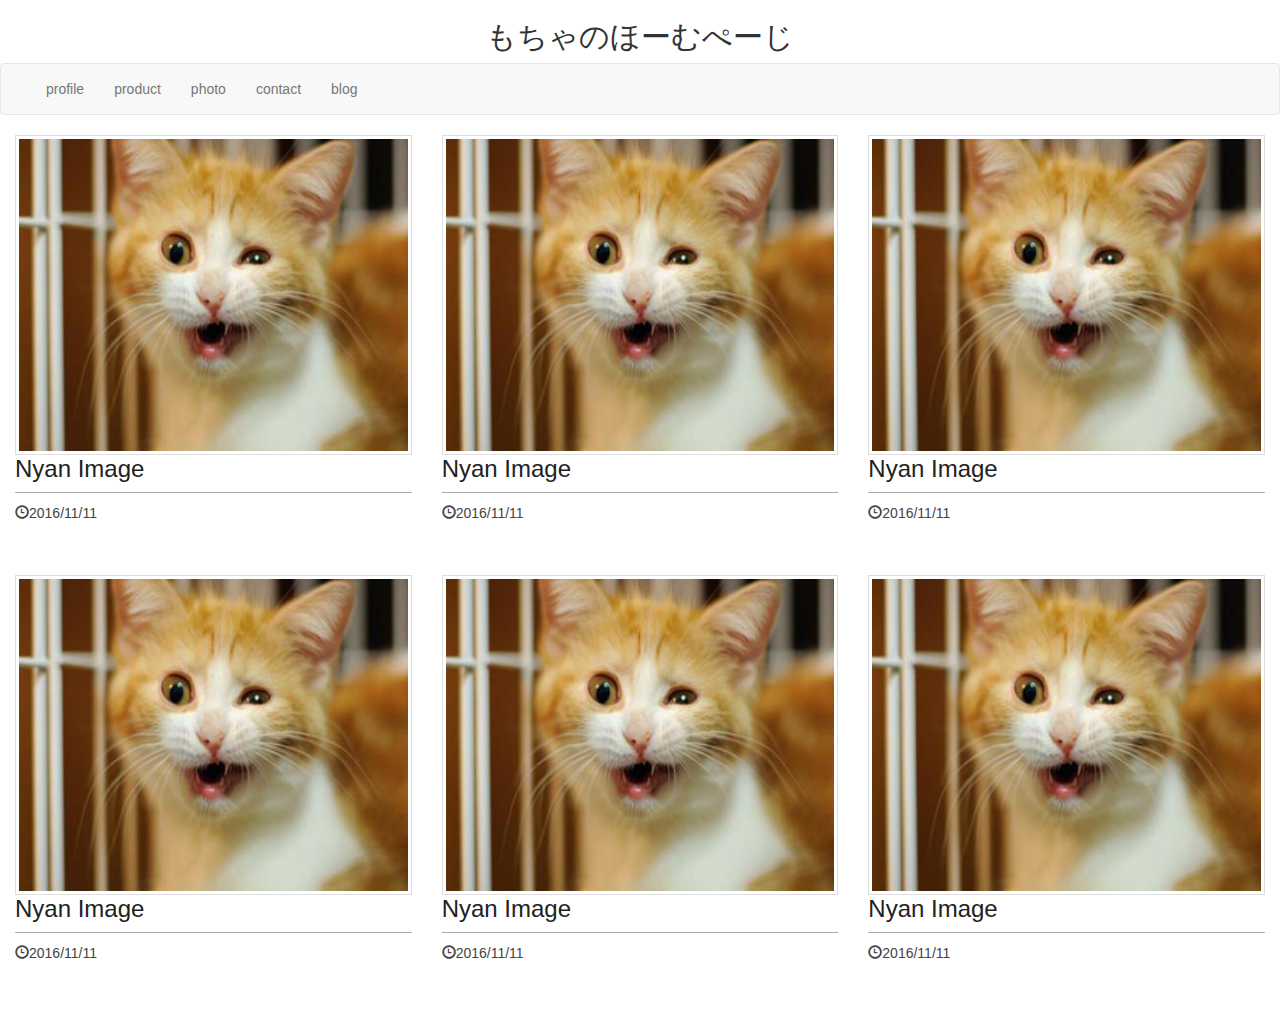
<file: index.html>
<!DOCTYPE html>
<html lang="ja">
<head>
  <meta charset="utf-8">
  <meta http-equiv="X-UA-Compatible" content="IE=edge">
  <meta name="viewport" content="width=device-width, initial-scale=1">
  <title>motya.net</title>
  <link rel="stylesheet" href="libs/bootstrap/css/bootstrap.css">
  <link rel="stylesheet" href="css/style.css">
    <!-- HTML5 shim and Respond.js for IE8 support of HTML5 elements and media queries -->
    <!-- WARNING: Respond.js doesn't work if you view the page via file:// -->
    <!--[if lt IE 9]>
      <script src="https://oss.maxcdn.com/html5shiv/3.7.3/html5shiv.min.js"></script>
      <script src="https://oss.maxcdn.com/respond/1.4.2/respond.min.js"></script>
    <![endif]-->
</head>
<header>
  <CENTER><h2>もちゃのほーむぺーじ</h2></CENTER>
  <nav class="navbar navbar-default">
    <div class="container-fluid">
      <!-- Brand and toggle get grouped for better mobile display -->
      <div class="navbar-header">
        <button type="button" class="navbar-toggle collapsed" data-toggle="collapse" data-target="#bs-example-navbar-collapse-1" aria-expanded="false">
          <span class="sr-only">Toggle navigation</span>
          <span class="icon-bar"></span>
          <span class="icon-bar"></span>
          <span class="icon-bar"></span>
        </button>
        <!-- <a class="navbar-brand" href="#">menu</a> -->
      </div>

      <!-- Collect the nav links, forms, and other content for toggling -->
      <div class="collapse navbar-collapse" id="bs-example-navbar-collapse-1">
        <ul class="nav navbar-nav navbar-left">
          <!-- <li class="active"> -->
          <li><a href="#">profile<!-- <span class="sr-only">(current)</span> --></a></li>
          <li><a href="product.html">product</a></li>
          <li><a href="#">photo</a></li>
          <li><a href="#">contact</a></li>
          <li><a href="http://pkoonn.hatenablog.com/">blog</a></li>
        </ul>
      </div><!-- /.navbar-collapse -->
    </div><!-- /.container-fluid -->
  </nav>
</header>

<body>
  <div class="main">
    <div id="photo_area">
      <div class=" photo_row">

        <div class="photo_item col-md-4 col-sm-6 col-xs-12">
          <img src="img/cat_1.jpg">
          <h3>Nyan Image</h3>
          <p><span class="glyphicon glyphicon-time" aria-hidden="true"></span>2016/11/11</p>
        </div>

        <div class="photo_item col-md-4 col-sm-6 col-xs-12">
          <img src="img/cat_1.jpg">
          <h3>Nyan Image</h3>
          <p><span class="glyphicon glyphicon-time" aria-hidden="true"></span>2016/11/11</p>
        </div>

        <div class="photo_item col-md-4 col-sm-6 col-xs-12">
          <img src="img/cat_1.jpg">
          <h3>Nyan Image</h3>
          <p><span class="glyphicon glyphicon-time" aria-hidden="true"></span>2016/11/11</p>
        </div>
      </div>

      <div class=" photo_row">

        <div class="photo_item col-md-4 col-sm-6 col-xs-12">
          <img src="img/cat_1.jpg">
          <h3>Nyan Image</h3>
          <p><span class="glyphicon glyphicon-time" aria-hidden="true"></span>2016/11/11</p>
        </div>

        <div class="photo_item col-md-4 col-sm-6 col-xs-12">
          <img src="img/cat_1.jpg">
          <h3>Nyan Image</h3>
          <p><span class="glyphicon glyphicon-time" aria-hidden="true"></span>2016/11/11</p>
        </div>

        <div class="photo_item col-md-4 col-sm-6 col-xs-12">
          <img src="img/cat_1.jpg">
          <h3>Nyan Image</h3>
          <p><span class="glyphicon glyphicon-time" aria-hidden="true"></span>2016/11/11</p>
        </div>
      </div>



    </div>
  </div>
  <!-- jQuery (necessary for Bootstrap's JavaScript plugins) -->
  <script src="libs/jquery-3.1.1.min.js"></script>
  <!-- Include all compiled plugins (below), or include individual files as needed -->
<script src="libs/bootstrap/js/bootstrap.min.js"></script>
</body>
</html>
</file>
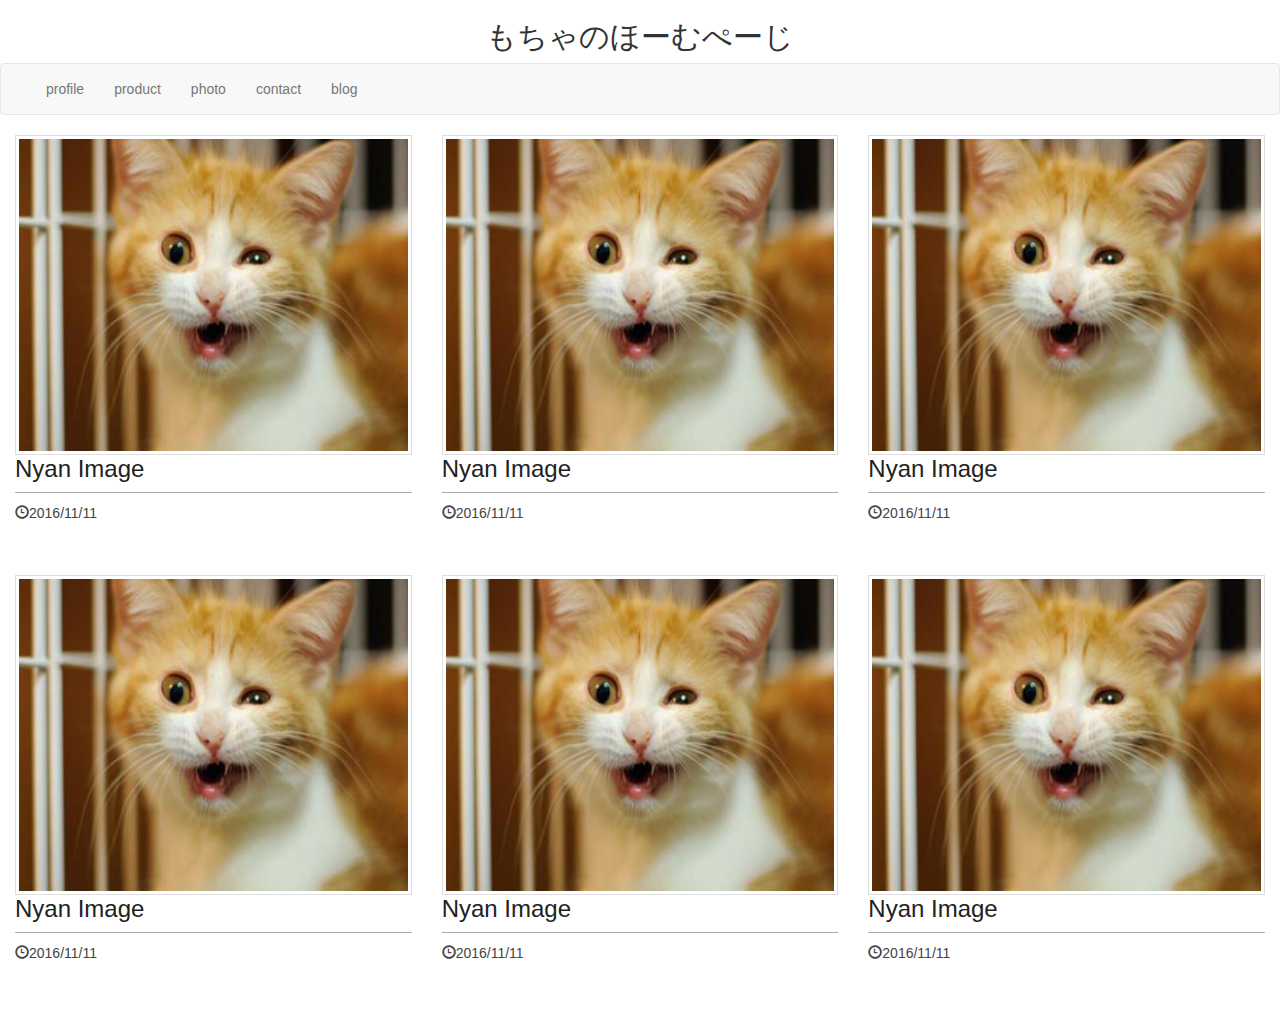
<file: photo.html>
<!DOCTYPE html>
<html lang="ja">
<head>
  <meta charset="utf-8">
  <meta http-equiv="X-UA-Compatible" content="IE=edge">
  <meta name="viewport" content="width=device-width, initial-scale=1">
  <title>motya.net</title>
  <link rel="stylesheet" href="libs/bootstrap/css/bootstrap.css">
  <link rel="stylesheet" href="css/style.css">
    <!-- HTML5 shim and Respond.js for IE8 support of HTML5 elements and media queries -->
    <!-- WARNING: Respond.js doesn't work if you view the page via file:// -->
    <!--[if lt IE 9]>
      <script src="https://oss.maxcdn.com/html5shiv/3.7.3/html5shiv.min.js"></script>
      <script src="https://oss.maxcdn.com/respond/1.4.2/respond.min.js"></script>
    <![endif]-->
</head>
<header>
  <CENTER><h2>もちゃのほーむぺーじ</h2></CENTER>
  <nav class="navbar navbar-default">
    <div class="container-fluid">
      <!-- Brand and toggle get grouped for better mobile display -->
      <div class="navbar-header">
        <button type="button" class="navbar-toggle collapsed" data-toggle="collapse" data-target="#bs-example-navbar-collapse-1" aria-expanded="false">
          <span class="sr-only">Toggle navigation</span>
          <span class="icon-bar"></span>
          <span class="icon-bar"></span>
          <span class="icon-bar"></span>
        </button>
        <!-- <a class="navbar-brand" href="#">menu</a> -->
      </div>

      <!-- Collect the nav links, forms, and other content for toggling -->
      <div class="collapse navbar-collapse" id="bs-example-navbar-collapse-1">
        <ul class="nav navbar-nav navbar-left">
          <!-- <li class="active"> -->
          <li><a href="#">profile<!-- <span class="sr-only">(current)</span> --></a></li>
          <li><a href="product.html">product</a></li>
          <li><a href="#">photo</a></li>
          <li><a href="#">contact</a></li>
          <li><a href="http://pkoonn.hatenablog.com/">blog</a></li>
        </ul>
      </div><!-- /.navbar-collapse -->
    </div><!-- /.container-fluid -->
  </nav>
</header>

<body>
  <div class="main">
    <div id="photo_area">
      <div class=" photo_row">

        <div class="photo_item col-md-4 col-sm-6 col-xs-12">
          <img src="img/cat_1.jpg">
          <h3>Nyan Image</h3>
          <p><span class="glyphicon glyphicon-time" aria-hidden="true"></span>2016/11/11</p>
        </div>

        <div class="photo_item col-md-4 col-sm-6 col-xs-12">
          <img src="img/cat_1.jpg">
          <h3>Nyan Image</h3>
          <p><span class="glyphicon glyphicon-time" aria-hidden="true"></span>2016/11/11</p>
        </div>

        <div class="photo_item col-md-4 col-sm-6 col-xs-12">
          <img src="img/cat_1.jpg">
          <h3>Nyan Image</h3>
          <p><span class="glyphicon glyphicon-time" aria-hidden="true"></span>2016/11/11</p>
        </div>
      </div>

      <div class=" photo_row">

        <div class="photo_item col-md-4 col-sm-6 col-xs-12">
          <img src="img/cat_1.jpg">
          <h3>Nyan Image</h3>
          <p><span class="glyphicon glyphicon-time" aria-hidden="true"></span>2016/11/11</p>
        </div>

        <div class="photo_item col-md-4 col-sm-6 col-xs-12">
          <img src="img/cat_1.jpg">
          <h3>Nyan Image</h3>
          <p><span class="glyphicon glyphicon-time" aria-hidden="true"></span>2016/11/11</p>
        </div>

        <div class="photo_item col-md-4 col-sm-6 col-xs-12">
          <img src="img/cat_1.jpg">
          <h3>Nyan Image</h3>
          <p><span class="glyphicon glyphicon-time" aria-hidden="true"></span>2016/11/11</p>
        </div>

      </div>

    </div>
  </div>
  <!-- jQuery (necessary for Bootstrap's JavaScript plugins) -->
  <script src="libs/jquery-3.1.1.min.js"></script>
  <!-- Include all compiled plugins (below), or include individual files as needed -->
<script src="libs/bootstrap/js/bootstrap.min.js"></script>
</body>
</html>
</file>
<file: css/style.css>
* {
    margin: 0;
    padding: 0;
}
html,body{
    height: 100%;
    width: 100%;
}
.main{
    width: 100%;
    height: 100%;
}
#photo_area{
    width: 100%;
    height: 100%;
}
.photo_row{
    width: 100%;
}
.photo_item{
    height: 400px;
    margin-bottom: 40px;
}
.photo_item img{
    border: 1px solid #ddd;
    width: 100%;
    height: 80%; /*画像の大きさを固定してアップするならautoにするともっと良くなる*/
    padding:3px;
}
.photo_item h3{
    margin-top: 1px;
    padding-bottom: 10px;
    color: #222;
    border-bottom: 1px solid #aaa;
}
.photo_item p{
    color: #444;
}
@media screen and (min-width:480px) {/*すまぽ*/
    /*　画面サイズが480pxからはここを読み込む　*/
}
@media screen and (min-width:768px) and ( max-width:1024px) {/*たぶれっと*/
    /*　画面サイズが768pxから1024pxまではここを読み込む　*/
}
</file>
